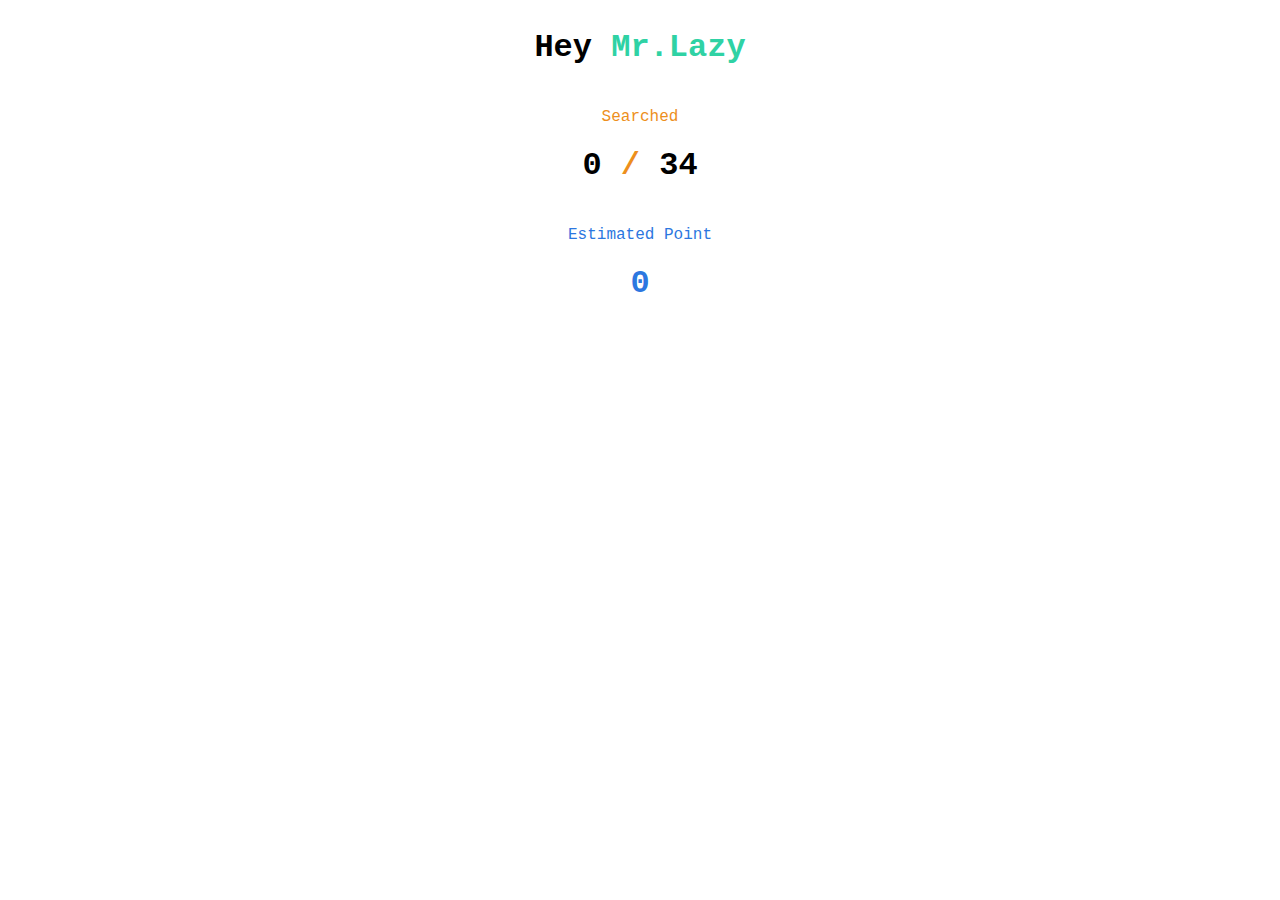
<file: index.html>
<!DOCTYPE html>
<html lang="en">
  <head>
    <meta charset="UTF-8" />
    <meta name="viewport" content="width=device-width, initial-scale=1.0" />
    <meta charset="utf-8" />
    <meta http-equiv="content-language" content="en-us" />
    <meta name="title" content="Bing Auto Search for Microsoft Rewards" />
    <meta
      name="description"
      content="Browser-based Bing auto search bot to earn Microsoft Rewards points."
    />
    <meta name="robots" content="all" />
    <meta name="author" content="fawaskp" />
    <meta
      name="viewport"
      content="width=device-width, initial-scale=1.0, user-scalable=no"
    />
    <meta property="og:locale" content="en_US" />
    <meta
      property="og:url"
      content="https://fawaskp.github.io/Auto-Search-Bing/"
    />
    <meta
      property="og:title"
      content="Bing Auto Search for Microsoft Rewards"
    />
    <meta
      property="og:site_name"
      content="Bing Auto Search for Microsoft Rewards"
    />
    <meta
      property="og:description"
      content="Browser-based Bing auto search bot to earn Microsoft Rewards points."
    />
    <meta property="og:type" content="website" />
    <link rel="icon" href="./img/favicon.png" />
    <link rel="stylesheet" href="./css/style.css" />
    <title>Earner !</title>
  </head>

  <body>
    <main>
      <div class="head-container">
        <h1>Hey <span id="head-highlight">Mr.Lazy</span></h1>
      </div>
      <div class="count-displayer">
        <span style="color: rgb(237, 143, 28)">Searched </span>
        <h1>
          <span id="completed-search-count">0</span>
          <span id="count-highlight">/</span>
          <span id="total-search-count">0</span>
        </h1>
      </div>
      <div class="point-displayer">
        <span>Estimated Point </span>
        <h1>
          <span id="estimated-point">0</span>
        </h1>
      </div>
    </main>

    <script src="./search.js"></script>
  </body>
</html>
</file>
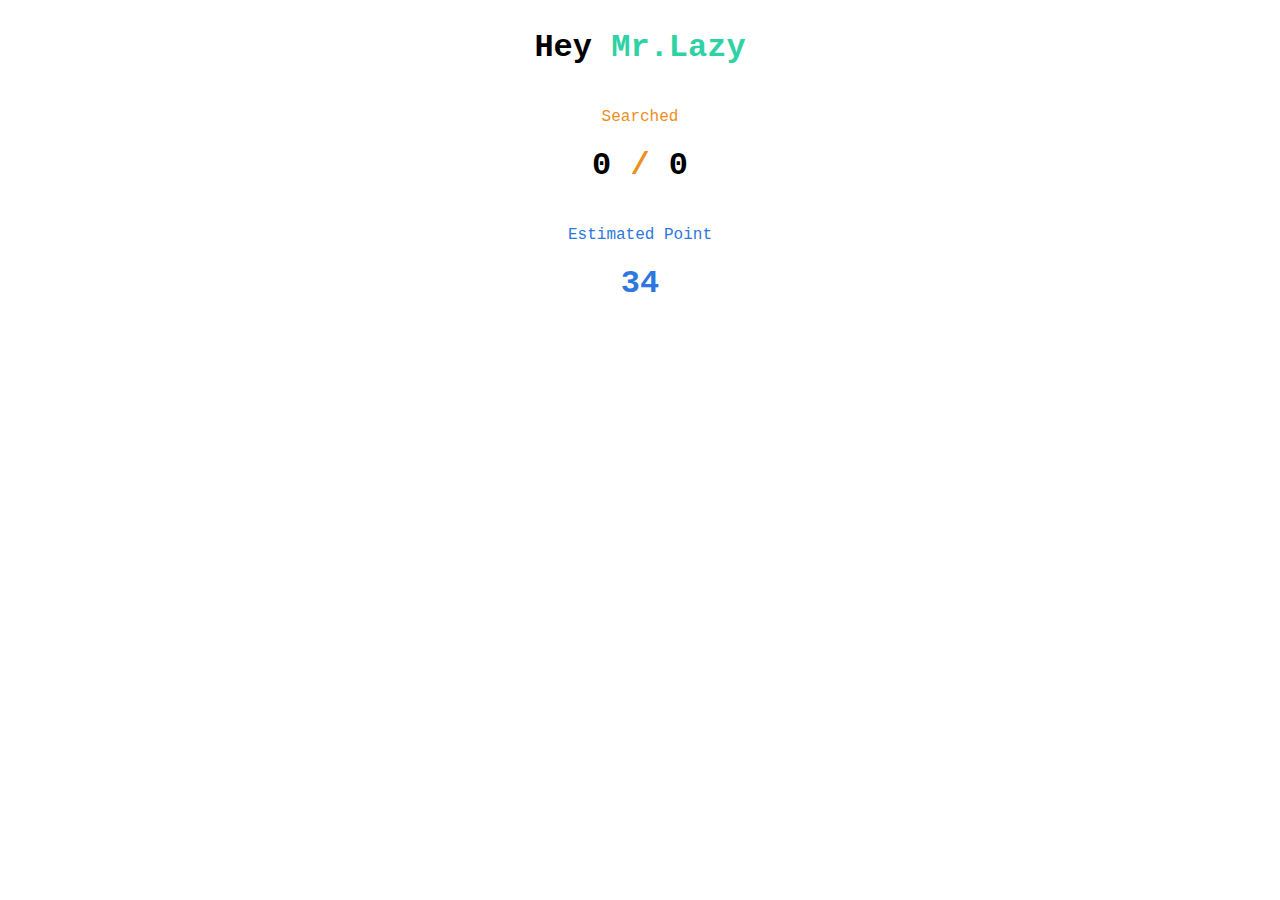
<file: search.html>
<!DOCTYPE html>
<html lang="en">

<head>
    <meta charset="UTF-8">
    <meta name="viewport" content="width=device-width, initial-scale=1.0">
    <link rel="icon"
        href="https://static.vecteezy.com/system/resources/previews/011/660/689/original/3d-money-icon-illustration-png.png">
    </link>
    <title>Earner !</title>

    <style>
        main {
            width: 100%;
            height: 100%;
            font-family: 'Courier New', Courier, monospace;
        }
        
        .head-container,
        .count-displayer ,
        .point-displayer{
            display: flex;
            align-items: center;
            margin-bottom: 20px;
            flex-direction: column;
        }

        .head-container h1 {
            font-size: 2rem;
        }

        #head-highlight{
            color: rgb(47, 210, 164);
        }
        
        #count-highlight {
            color: rgb(237, 143, 28);
        }

        .point-displayer{
            color: rgb(44, 119, 224);
        }
    </style>

</head>

<main>
    <div class="head-container">
        <h1>Hey <span id="head-highlight">Mr.Lazy</span> </h1>
    </div>
    <div class="count-displayer">

        <span style="color: rgb(237, 143, 28);" >Searched </span>
        <h1>
            <span id="completed-search-count">0</span>
            <span id="count-highlight">/</span>
            <span id="total-search-count">0</span>
        </h1>
    </div>
    <div class="point-displayer">
        <span>Estimated Point </span>
        <h1>
            <span id="estimated-point">34</span>
        </h1>
    </div>
</main>

<body>
</body>
<!-- <script src="./search.js"></script> -->

</html>
</file>
<file: css/style.css>
main {
    width: 100%;
    height: 100%;
    font-family: 'Courier New', Courier, monospace;
}

.head-container,
.count-displayer ,
.point-displayer{
    display: flex;
    align-items: center;
    margin-bottom: 20px;
    flex-direction: column;
}

.head-container h1 {
    font-size: 2rem;
}

#head-highlight{
    color: rgb(47, 210, 164);
}

#count-highlight {
    color: rgb(237, 143, 28);
}

.point-displayer{
    color: rgb(44, 119, 224);
}
</file>
